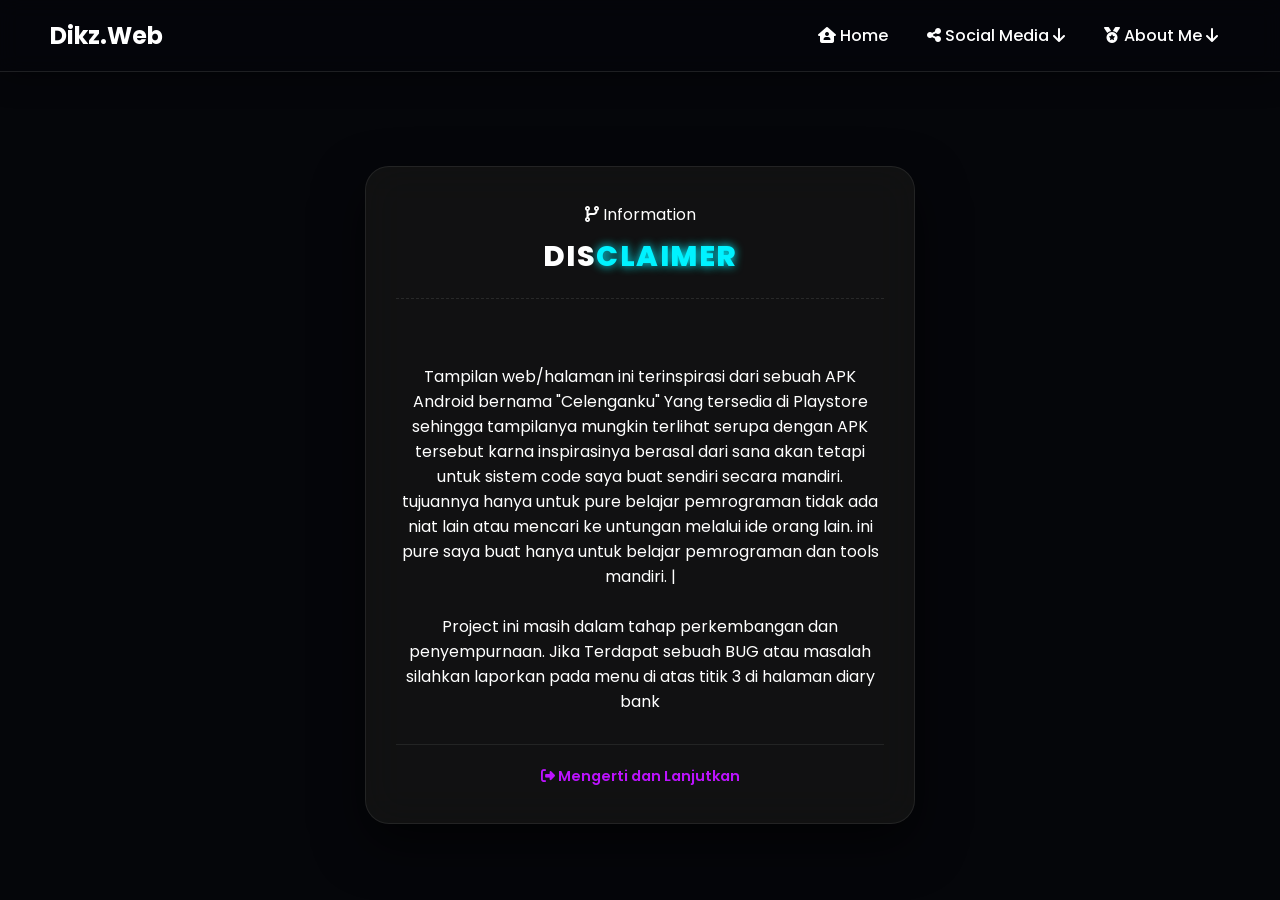
<file: index.html>
<!DOCTYPE html>
<html lang="id">
<head>
    <meta charset="UTF-8">
    <meta name="viewport" content="width=device-width, initial-scale=1.0">
    <title>Coming Soon - Project Under Development</title>
    <!-- Google Fonts Poppins & Font Awesome untuk Icon -->
    <link href="https://fonts.googleapis.com/css2?family=Poppins:wght@400;600;700;800&display=swap" rel="stylesheet">
    <link rel="stylesheet" href="https://cdnjs.cloudflare.com/ajax/libs/font-awesome/6.4.0/css/all.min.css">
    <link rel="stylesheet" href="style.css">
</head>
<body>
    <nav class="navbar">
        <a href="https://dikiwebaja.github.io/Tools-All-In-One/" class="logo">Dikz.Web</a>
        <ul class="nav-links">
            <li><a href="https://dikiwebaja.github.io/Tools-All-In-One/"><i class="fa-solid fa-house-user"></i> Home</a></li>
            <li class="dropdown">
                <a href="#" class="dropbtn"><i class="fa-solid fa-share-nodes"></i> Social Media <i class="fa-solid fa-arrow-down"></i></a>
                <div class="dropdown-content">
                    <a href="https://www.instagram.com/dik.whydn?igsh=MTRkbHQxcnlxb20zOQ==" target="_blank"><i class="fa-brands fa-instagram"></i> Instagram ⤶</a>
                    <a href="https://www.tiktok.com/@fdikiwahyudin?_t=ZS-90j4WsXjA87&_r=1" target="_blank"><i class="fa-brands fa-tiktok"></i> Tiktok ⤶</a>
                    <a href="https://www.facebook.com/share/1D2dwnJ7a6/" target="_blank"><i class="fa-brands fa-facebook"></i> Facebook ⤶</a>
                    <a href="https://t.me/ZeltaSparkle" target="_blank"><i class="fa-brands fa-telegram"></i> Telegram ⤶</a>
                </div>
            </li>
            <li class="dropdown">
                <a href="#" class="dropbtn"><i class="fa-solid fa-medal"></i> About Me <i class="fa-solid fa-arrow-down"></i></a>
                <div class="dropdown-content">
                    <a href="CONTACT.html"><i class="fa-solid fa-envelope"></i> Contact Me!</a>
                    <a href="https://dikiwebaja.github.io/Portofolio/"><i class="fa-solid fa-user"></i> Portofolio</a>
                    <a href="RATING.html"><i class="fa-solid fa-star-half-stroke"></i> Rating</a>
                    <a href="DONATE.html"><i class="fa-solid fa-hand-holding-medical"></i> Support Me </a>
                </div>
            </li>
        </ul>
    </nav>
    <main class="section-container">
        <div class="card coming-soon-card">
            
            <div class="header-wrapper">
                <span class="tag"><i class="fa-solid fa-code-branch"></i> Information</span>
                <h1 class="coming-soon-title">DIS<span class="accent-neon">CLAIMER</span></h1>
            </div>

            <div class="icon-glow">
                <i class="fa-solid fa-screwdrivers-hop-gears"></i>
            </div>

            <p class="support-desc">
                Tampilan web/halaman ini terinspirasi dari sebuah APK Android bernama "Celenganku" Yang tersedia di Playstore sehingga tampilanya mungkin terlihat serupa dengan APK tersebut karna inspirasinya berasal dari sana akan tetapi untuk sistem code saya buat sendiri secara mandiri. <br >tujuannya hanya untuk pure belajar pemrograman tidak ada niat lain atau mencari ke untungan melalui ide orang lain. ini pure saya buat hanya untuk belajar pemrograman dan tools mandiri. | <br> <br >Project ini masih dalam tahap perkembangan dan penyempurnaan. Jika Terdapat sebuah BUG atau masalah silahkan laporkan pada menu di atas titik 3 di halaman diary bank
            </p>

            <div class="back-link">
                <a href="tabungan.html"><i class="fa-solid fa-right-from-bracket"></i> Mengerti dan Lanjutkan </a>
            </div>

        </div>
    </main>

</body>
</html>
</file>
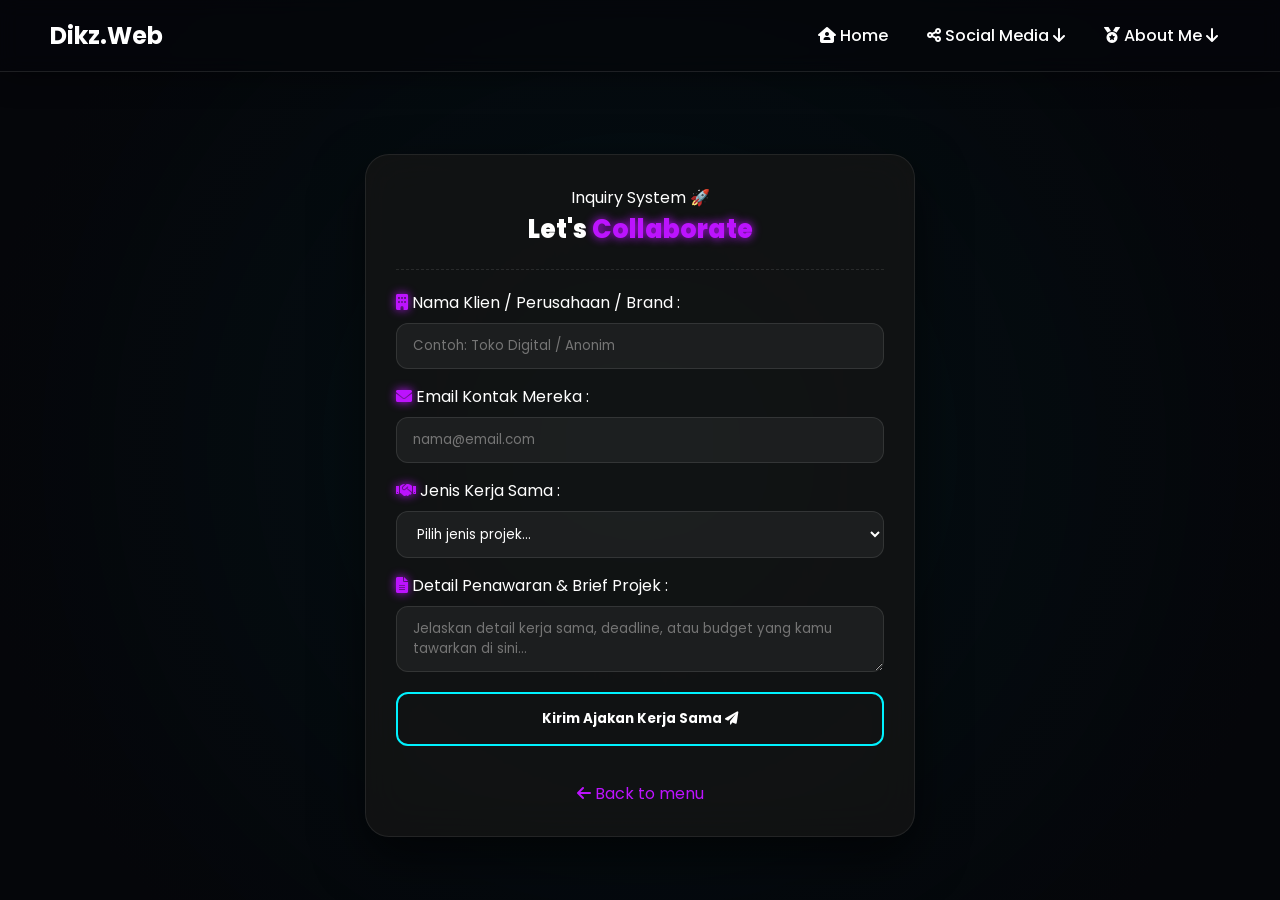
<file: CONTACT.html>
<!DOCTYPE html>
<html lang="id">
<head>
    <meta charset="UTF-8">
    <meta name="viewport" content="width=device-width, initial-scale=1.0">
    <title>Contact & Business - Web Aneh</title>
    <link href="https://fonts.googleapis.com/css2?family=Poppins:wght@400;600;800&display=swap" rel="stylesheet">
    <link rel="stylesheet" href="https://cdnjs.cloudflare.com/ajax/libs/font-awesome/6.0.0/css/all.min.css">
    <link rel="stylesheet" href="CONTACT.css">
</head>
<body>

<div class="video-overlay"></div>
    <nav class="navbar">
        <a href="https://dikiwebaja.github.io/Tools-All-In-One/" class="logo">Dikz.Web</a>
        <ul class="nav-links">
            <li><a href="tabungan.html"><i class="fa-solid fa-house-user"></i> Home</a></li>
            <li class="dropdown">
                <a href="#" class="dropbtn"><i class="fa-solid fa-share-nodes"></i> Social Media <i class="fa-solid fa-arrow-down"></i></a>
                <div class="dropdown-content">
                    <a href="https://www.instagram.com/dik.whydn?igsh=MTRkbHQxcnlxb20zOQ==" target="_blank"><i class="fa-brands fa-instagram"></i> Instagram ⤶</a>
                    <a href="https://www.tiktok.com/@fdikiwahyudin?_t=ZS-90j4WsXjA87&_r=1" target="_blank"><i class="fa-brands fa-tiktok"></i> Tiktok ⤶</a>
                    <a href="https://www.facebook.com/share/1D2dwnJ7a6/" target="_blank"><i class="fa-brands fa-facebook"></i> Facebook ⤶</a>
                    <a href="https://t.me/ZeltaSparkle" target="_blank"><i class="fa-brands fa-telegram"></i> Telegram ⤶</a>
                </div>
            </li>
            <li class="dropdown">
                <a href="#" class="dropbtn"><i class="fa-solid fa-medal"></i> About Me <i class="fa-solid fa-arrow-down"></i></a>
                <div class="dropdown-content">
                    <a href="CONTACT.html"><i class="fa-solid fa-envelope"></i> Contact Me!</a>
                    <a href=" https://dikiwebaja.github.io/Portofolio/"><i class="fa-solid fa-user"></i> Portofolio</a>
                    <a href="RATING.html"><i class="fa-solid fa-star-half-stroke"></i> Rating</a>
                    <a href="DONATE.html"><i class="fa-solid fa-hand-holding-medical"></i> Support Me </a>
                </div>
            </li>
        </ul>
    </nav>
    
    <main class="section-container">
        <div class="card">
            
            <div class="header-wrapper">
                <span class="tag">Inquiry System 🚀</span>
                <h1>Let's <span class="accent-purple">Collaborate</span></h1>
            </div>

            <form action="https://api.web3forms.com/submit" method="POST" id="contactForm">
                
                <input type="hidden" name="access_key" value="3f422e90-6e23-4f5a-843c-b20ae85ed991">
                
                <input type="hidden" name="subject" value="💼 [PROJEK/KERJASAMA] Ada Penawaran Baru di Web Aneh!">
                <input type="hidden" name="from_name" value="Business Router Engine">

                <div class="form-group" style="margin-bottom: 15px;">
                    <label class="form-label"><i class="fas fa-building accent-purple"></i> Nama Klien / Perusahaan / Brand :</label>
                    <input type="text" name="Nama_Klien_atau_Brand" class="custom-input" placeholder="Contoh: Toko Digital / Anonim" required>
                </div>

                <div class="form-group" style="margin-bottom: 15px;">
                    <label class="form-label"><i class="fas fa-envelope accent-purple"></i> Email Kontak Mereka :</label>
                    <input type="email" name="Email_Klien" class="custom-input" placeholder="nama@email.com" required>
                </div>

                <div class="form-group" style="margin-bottom: 15px;">
                    <label class="form-label"><i class="fas fa-handshake accent-purple"></i> Jenis Kerja Sama :</label>
                    <select name="Jenis_Kerjasama" class="custom-input" required>
                        <option value="" disabled selected>Pilih jenis projek...</option>
                        <option value="Jasa Video Editing (CapCut/Premiere)">Jasa Video Editing</option>
                        <option value="Jasa Desain Grafis">Jasa Desain Grafis</option>
                        <option value="Pembuatan Website Projek">Pembuatan Website</option>
                        <option value="Kolaborasi Medsos / Sponsor">Kolaborasi / Sponsor</option>
                        <option value="Lainnya">Urusan Lainnya</option>
                    </select>
                </div>

                <div class="form-group" style="margin-bottom: 20px;">
                    <label class="form-label"><i class="fas fa-file-alt accent-purple"></i> Detail Penawaran & Brief Projek :</label>
                    <textarea name="Brief_Detail_Projek" class="custom-input" placeholder="Jelaskan detail kerja sama, deadline, atau budget yang kamu tawarkan di sini..." required></textarea>
                </div>

                <button type="submit" class="btn-submit-neon">
                    Kirim Ajakan Kerja Sama <i class="fas fa-paper-plane"></i>
                </button>
            </form>

            <div class="back-link" style="text-decoration: none;">
                <a href="tabungan.html"><i class="fas fa-arrow-left"></i> Back to menu</a>
            </div>

        </div>
    </main>

</body>
</html>
</file>
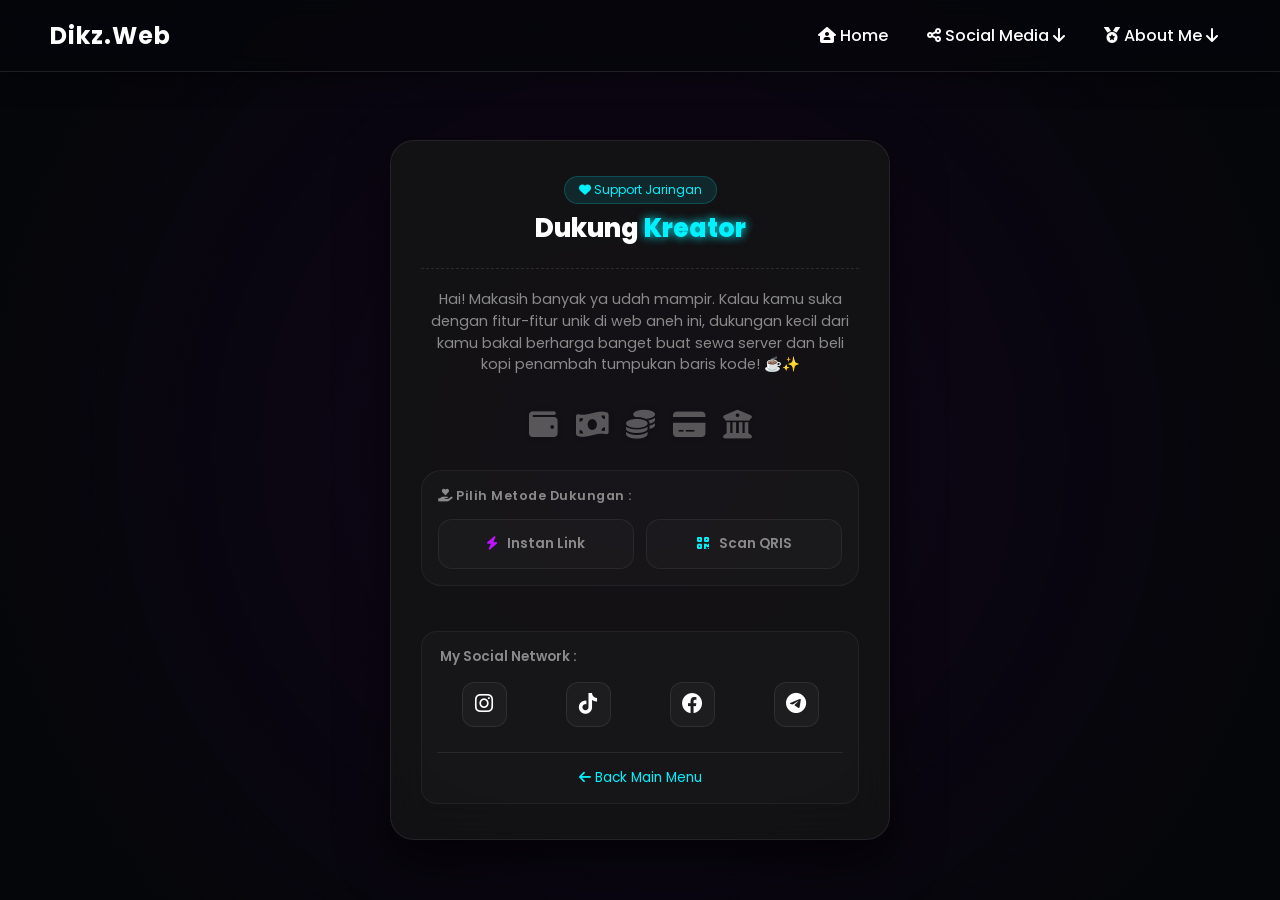
<file: DONATE.html>
<!DOCTYPE html>
<html lang="id">
<head>
    <meta charset="UTF-8">
    <meta name="viewport" content="width=device-width, initial-scale=1.0">
    <title>Dukung Kreator - Web Aneh v2.2</title>
    <link href="https://fonts.googleapis.com/css2?family=Poppins:wght@400;600;800&display=swap" rel="stylesheet">
    <link rel="stylesheet" href="https://cdnjs.cloudflare.com/ajax/libs/font-awesome/6.0.0/css/all.min.css">
    <link rel="stylesheet" href="DONATE.css">
</head>
<body>
    <div class="video-overlay"></div>
    <nav class="navbar">
        <a href="https://dikiwebaja.github.io/Tools-All-In-One/" class="logo">Dikz.Web</a>
        <ul class="nav-links">
            <li><a href="tabungan.html"><i class="fa-solid fa-house-user"></i> Home</a></li>
            <li class="dropdown">
                <a href="#" class="dropbtn"><i class="fa-solid fa-share-nodes"></i> Social Media <i class="fa-solid fa-arrow-down"></i></a>
                <div class="dropdown-content">
                    <a href="https://www.instagram.com/dik.whydn?igsh=MTRkbHQxcnlxb20zOQ==" target="_blank"><i class="fa-brands fa-instagram"></i> Instagram ⤶</a>
                    <a href="https://www.tiktok.com/@fdikiwahyudin?_t=ZS-90j4WsXjA87&_r=1" target="_blank"><i class="fa-brands fa-tiktok"></i> Tiktok ⤶</a>
                    <a href="https://www.facebook.com/share/1D2dwnJ7a6/" target="_blank"><i class="fa-brands fa-facebook"></i> Facebook ⤶</a>
                    <a href="https://t.me/ZeltaSparkle" target="_blank"><i class="fa-brands fa-telegram"></i> Telegram ⤶</a>
                </div>
            </li>
            <li class="dropdown">
                <a href="#" class="dropbtn"><i class="fa-solid fa-medal"></i> About Me <i class="fa-solid fa-arrow-down"></i></a>
                <div class="dropdown-content">
                    <a href="CONTACT.html"><i class="fa-solid fa-envelope"></i> Contact Me!</a>
                    <a href=" https://dikiwebaja.github.io/Portofolio/"><i class="fa-solid fa-user"></i> Portofolio</a>
                    <a href="RATING.html"><i class="fa-solid fa-star-half-stroke"></i> Rating</a>
                    <a href="DONATE.html"><i class="fa-solid fa-hand-holding-medical"></i> Support Me </a>
                </div>
            </li>
        </ul>
    </nav>
    
    
    <main class="section-container">
        <div class="card">
            
            <div class="header-wrapper">
                <span class="tag"><i class="fas fa-heart"></i> Support Jaringan</span>
                <h1>Dukung <span class="accent-neon">Kreator</span></h1>
            </div>
            <p class="support-desc">
                Hai! Makasih banyak ya udah mampir. Kalau kamu suka dengan fitur-fitur unik di web aneh ini, dukungan kecil dari kamu bakal berharga banget buat sewa server dan beli kopi penambah tumpukan baris kode! ☕✨
            </p>
            <div class="ewallet-logo-container">
                <i class="fa-solid fa-wallet ewallet-icon" title="Dana"></i>
                <i class="fa-solid fa-money-bill-wave ewallet-icon" title="OVO"></i>
                <i class="fa-solid fa-coins ewallet-icon" title="Gopay"></i>
                <i class="fa-solid fa-credit-card ewallet-icon" title="ShopeePay"></i>
                <i class="fa-solid fa-building-columns ewallet-icon" title="LinkAja"></i>
            </div>
            <div class="trigger-container">
                <div class="trigger-title"><i class="fa-solid fa-hand-holding-heart"></i> Pilih Metode Dukungan :</div>
                <div class="trigger-grid">
                    <div class="trigger-btn" id="btnSawerTrigger" onclick="triggerSlideMenu('sawer')">
                        <i class="fas fa-bolt" style="color: var(--accent-purple);"></i> Instan Link
                    </div>
                    <div class="trigger-btn" id="btnQrisTrigger" onclick="triggerSlideMenu('qris')">
                        <i class="fas fa-qrcode" style="color: var(--accent-neon);"></i> Scan QRIS
                    </div>
                </div>
            </div>
            <div class="hidden-menu-wrapper" id="hiddenMenu">
                <div class="hidden-menu-inner">
                    
                    <div id="contentSawer" class="slide-content">
                        <p style="font-size: 0.85rem; color: var(--text-dim); margin-bottom: 5px;">Dukung lewat e-wallet instan pilihan kamu via platform Saweria.</p>
                        <a href="https://saweria.co/dikzkulz" target="_blank" class="btn-sawer-link">
                            Klik Untuk Sawer <i class="fas fa-coffee"></i>
                        </a>
                    </div>
                    <div id="contentQris" class="slide-content">
                        <div class="qris-container">
                            <img src="SCAN.jpeg" alt="QRIS Donasi" class="qris-img">
                        </div>
                        <div class="instructions">
                            <p><i class="fas fa-mobile-alt"></i> <span>1. Screenshot atau simpan gambar QRIS di atas.</span></p>
                            <p><i class="fas fa-camera"></i> <span>2. Buka aplikasi e-wallet pilihan kamu.</span></p>
                            <p><i class="fas fa-qrcode"></i> <span>3. Pilih 'Scan' lalu masukkan gambar QRIS dari galeri hp.</span></p>
                        </div>
                    </div>
                </div>
            </div>
            <div class="medsos-container">
                <div class="medsos-title"><i class="fa-solid fa-circle-nodes"></i> My Social Network :</div>
                <div class="medsos-grid">
                    <a href="https://www.instagram.com/dik.whydn?igsh=MTRkbHQxcnlxb20zOQ==" target="_blank" class="medsos-item"><i class="fa-brands fa-instagram"></i></a>
                    <a href="https://www.tiktok.com/@fdikiwahyudin?_t=ZS-90j4WsXjA87&_r=1" target="_blank" class="medsos-item"><i class="fa-brands fa-tiktok"></i></a>
                    <a href="https://www.facebook.com/share/1D2dwnJ7a6/" target="_blank" class="medsos-item"><i class="fa-brands fa-facebook"></i></a>
                    <a href="https://t.me/ZeltaSparkle" target="_blank" class="medsos-item"><i class="fa-brands fa-telegram"></i></a>
                </div>
                <div class="back-link">
                    <a href="tabungan.html"><i class="fas fa-arrow-left"></i> Back Main Menu</a>
                </div>
            </div>

        </div>
    </main>
    <script>
        let currentActiveMenu = null;

        function triggerSlideMenu(type) {
            const menuWrapper = document.getElementById('hiddenMenu');
            const sawerContent = document.getElementById('contentSawer');
            const qrisContent = document.getElementById('contentQris');
            
            const btnSawer = document.getElementById('btnSawerTrigger');
            const btnQris = document.getElementById('btnQrisTrigger');

            // JIKA USER MENGKLIK TOMBOL YANG SAMA (Tutup Menu / Slide Up)
            if (currentActiveMenu === type) {
                menuWrapper.classList.remove('slide-down');
                btnSawer.classList.remove('active-sawer');
                btnQris.classList.remove('active-qris');
                
                // Content baru di-hide setelah animasi slide up selesai biar ga jepret
                setTimeout(() => {
                    sawerContent.classList.remove('active');
                    qrisContent.classList.remove('active');
                }, 500); 
                
                currentActiveMenu = null;
                return;
            }

            if (currentActiveMenu !== null) {
                sawerContent.classList.remove('active');
                qrisContent.classList.remove('active');
                btnSawer.classList.remove('active-sawer');
                btnQris.classList.remove('active-qris');
            }

            if (type === 'sawer') {
                btnSawer.classList.add('active-sawer');
                sawerContent.classList.add('active');
            } else if (type === 'qris') {
                btnQris.classList.add('active-qris');
                qrisContent.classList.add('active');
            }

            menuWrapper.classList.add('slide-down');
            currentActiveMenu = type;
        }
    </script>
</body>
</html>
</file>
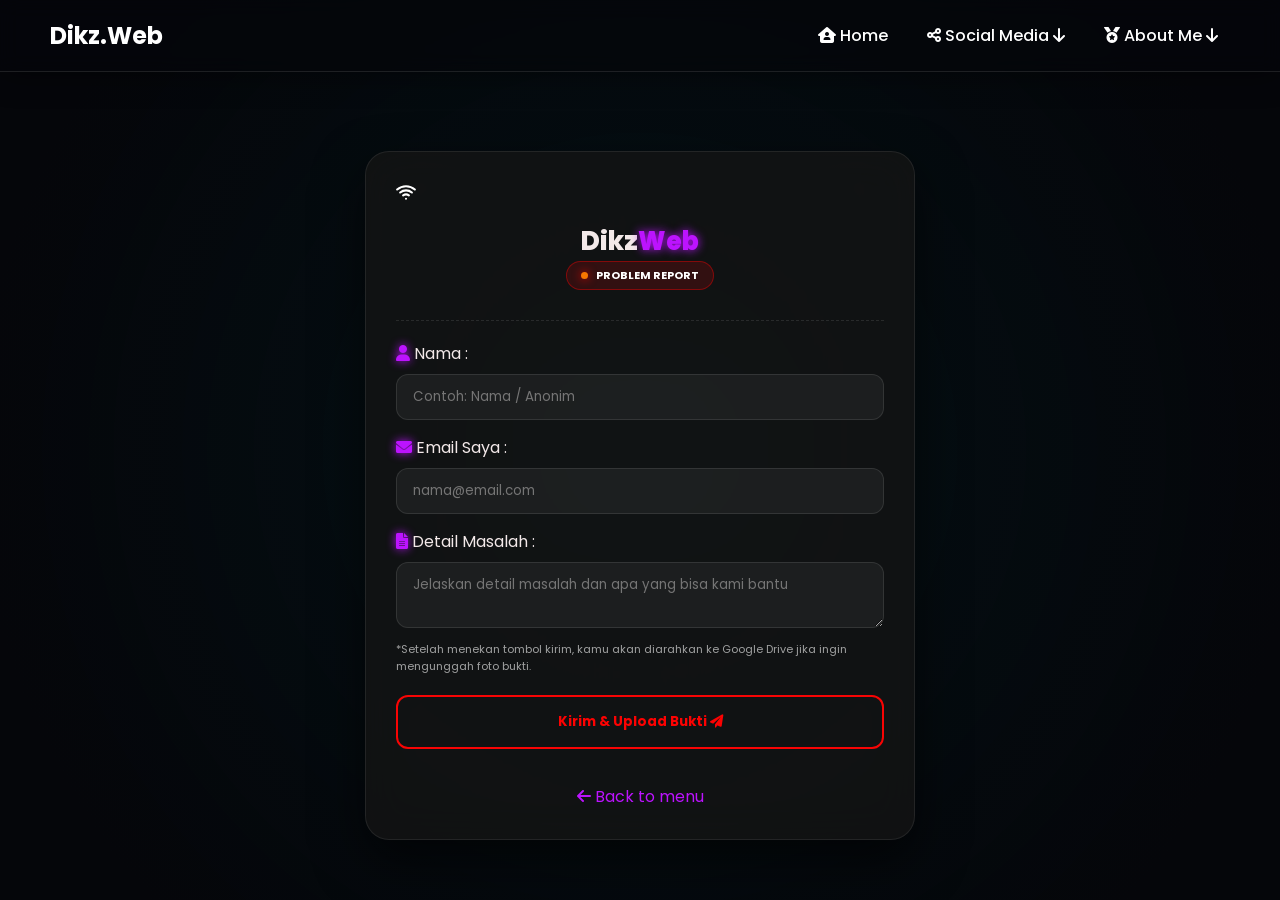
<file: HELP.html>
<!DOCTYPE html>
<html lang="id">
<head>
    <meta charset="UTF-8">
    <meta name="viewport" content="width=device-width, initial-scale=1.0">
    <title>Contact & Business - Web Aneh</title>
    <link rel="stylesheet" href="HELP.css">
    <link href="https://fonts.googleapis.com/css2?family=Poppins:wght@400;600;800&display=swap" rel="stylesheet">
    <link rel="stylesheet" href="https://cdnjs.cloudflare.com/ajax/libs/font-awesome/6.0.0/css/all.min.css">
    <style>
        .file-hint {
            font-size: 11px;
            color: rgba(255, 255, 255, 0.6);
            margin-top: 5px;
            display: block;
        }

        #result-message {
            margin-top: 15px;
            padding: 10px;
            border-radius: 8px;
            font-size: 14px;
            text-align: center;
            display: none;
        }
        .status-success {
            background: rgba(34, 197, 94, 0.2);
            color: #4ade80;
            border: 1px solid #22c55e;
        }
        .status-error {
            background: rgba(239, 68, 68, 0.2);
            color: #f87171;
            border: 1px solid #ef4444;
        }
    </style>
</head>
<body>

    <div class="video-overlay"></div>
    <nav class="navbar">
        <a href="https://dikiwebaja.github.io/Tools-All-In-One/" class="logo">Dikz.Web</a>
        <ul class="nav-links">
            <li><a href="tabungan.html"><i class="fa-solid fa-house-user"></i> Home</a></li>
            <li class="dropdown">
                <a href="#" class="dropbtn"><i class="fa-solid fa-share-nodes"></i> Social Media <i class="fa-solid fa-arrow-down"></i></a>
                <div class="dropdown-content">
                    <a href="https://www.instagram.com/dik.whydn?igsh=MTRkbHQxcnlxb20zOQ==" target="_blank"><i class="fa-brands fa-instagram"></i> Instagram ⤶</a>
                    <a href="https://www.tiktok.com/@fdikiwahyudin?_t=ZS-90j4WsXjA87&_r=1" target="_blank"><i class="fa-brands fa-tiktok"></i> Tiktok ⤶</a>
                    <a href="https://www.facebook.com/share/1D2dwnJ7a6/" target="_blank"><i class="fa-brands fa-facebook"></i> Facebook ⤶</a>
                    <a href="https://t.me/ZeltaSparkle" target="_blank"><i class="fa-brands fa-telegram"></i> Telegram ⤶</a>
                </div>
            </li>
            <li class="dropdown">
                <a href="#" class="dropbtn"><i class="fa-solid fa-medal"></i> About Me <i class="fa-solid fa-arrow-down"></i></a>
                <div class="dropdown-content">
                    <a href="CONTACT.html"><i class="fa-solid fa-envelope"></i> Contact Me!</a>
                    <a href=" https://dikiwebaja.github.io/Portofolio/"><i class="fa-solid fa-user"></i> Portofolio</a>
                    <a href="RATING.html"><i class="fa-solid fa-star-half-stroke"></i> Rating</a>
                    <a href="DONATE.html"><i class="fa-solid fa-hand-holding-medical"></i> Support Me </a>
                </div>
            </li>
        </ul>
    </nav>
    

    <main class="section-container">
        <div class="card">
            <svg width="20" height="20" viewBox="0 0 24 24" fill="none" stroke="#ffffff" stroke-width="2.5" stroke-linecap="round" stroke-linejoin="round">
                <path d="M5 12.55a11 11 0 0 1 14.08 0"></path>
                <path d="M1.42 9a16 16 0 0 1 21.16 0"></path>
                <path d="M8.53 16.11a6 6 0 0 1 6.95 0"></path>
                <line x1="12" y1="20" x2="12.01" y2="20"></line>
            </svg>
            <div class="header-wrapper">
                <h1>Dikz<span class="accent-purple">Web </h1>
                <div class="status-badge">
                    <span class="status-dot"></span> PROBLEM REPORT
                </div>
            </div>

            <form id="contactForm">
                <input type="hidden" name="access_key" value="3f422e90-6e23-4f5a-843c-b20ae85ed991">
                <input type="hidden" name="subject" value="💼 [PROJEK/KERJASAMA] Ada Penawaran Baru di Web Aneh!">
                <input type="hidden" name="from_name" value="Business Router Engine">

                <div class="form-group" style="margin-bottom: 15px;">
                    <label class="form-label"><i class="fas fa-user accent-purple"></i> Nama :</label>
                    <input type="text" name="Nama_Klien_atau_Brand" class="custom-input" placeholder="Contoh: Nama / Anonim" required>
                </div>

                <div class="form-group" style="margin-bottom: 15px;">
                    <label class="form-label"><i class="fas fa-envelope accent-purple"></i> Email Saya :</label>
                    <input type="email" name="Email_Klien" class="custom-input" placeholder="nama@email.com" required>
                </div>

                <div class="form-group" style="margin-bottom: 20px;">
                    <label class="form-label"><i class="fas fa-file-alt accent-purple"></i> Detail Masalah :</label>
                    <textarea name="Brief_Detail_Projek" class="custom-input" placeholder="Jelaskan detail masalah dan apa yang bisa kami bantu" required></textarea>
                    <small class="file-hint">*Setelah menekan tombol kirim, kamu akan diarahkan ke Google Drive jika ingin mengunggah foto bukti.</small>
                </div>

                <button type="submit" id="btnSubmit" class="btn-submit-neon">
                    Kirim & Upload Bukti <i class="fas fa-paper-plane"></i>
                </button>
            </form>

            <div id="result-message"></div>

            <div class="back-link" style="text-decoration: none;">
                <a href="tabungan.html"><i class="fas fa-arrow-left"></i> Back to menu</a>
            </div>

        </div>
    </main>

    <script>
        const form = document.getElementById('contactForm');
        const resultMsg = document.getElementById('result-message');
        const btnSubmit = document.getElementById('btnSubmit');

        // Ganti link di bawah ini dengan link folder Google Drive kamu
        const gdriveFolderUrl = "https://drive.google.com/drive/folders/1eS7GT1Zbf9f402NEmmZhrAYKMDyosTS8";

        form.addEventListener('submit', function(e) {
            e.preventDefault();

            btnSubmit.disabled = true;
            btnSubmit.innerHTML = 'Sending... <i class="fas fa-spinner fa-spin"></i>';
            resultMsg.style.display = 'none';

            const formData = new FormData(form);

            fetch('https://api.web3forms.com/submit', {
                method: 'POST',
                body: formData
            })
            .then(async (response) => {
                let json = await response.json();
                if (response.status == 200) {
                    showStatus('Pesan berhasil terkirim! Membuka Google Drive...', true);
                    form.reset();
                    
                    // Redirect otomatis ke Google Drive di tab baru setelah 1.5 detik
                    setTimeout(() => {
                        window.open(gdriveFolderUrl, '_blank');
                    }, 1500);
                } else {
                    showStatus(json.message || 'Gagal mengirim pesan, coba lagi nanti.', false);
                }
            })
            .catch(error => {
                showStatus('Terjadi kesalahan jaringan atau koneksi.', false);
            })
            .finally(() => {
                btnSubmit.disabled = false;
                btnSubmit.innerHTML = 'Kirim & Upload Bukti <i class="fas fa-paper-plane"></i>';
            });
        });

        function showStatus(text, isSuccess) {
            resultMsg.innerText = text;
            resultMsg.className = isSuccess ? 'status-success' : 'status-error';
            resultMsg.style.display = 'block';
        }
    </script>

</body>
</html>
</file>
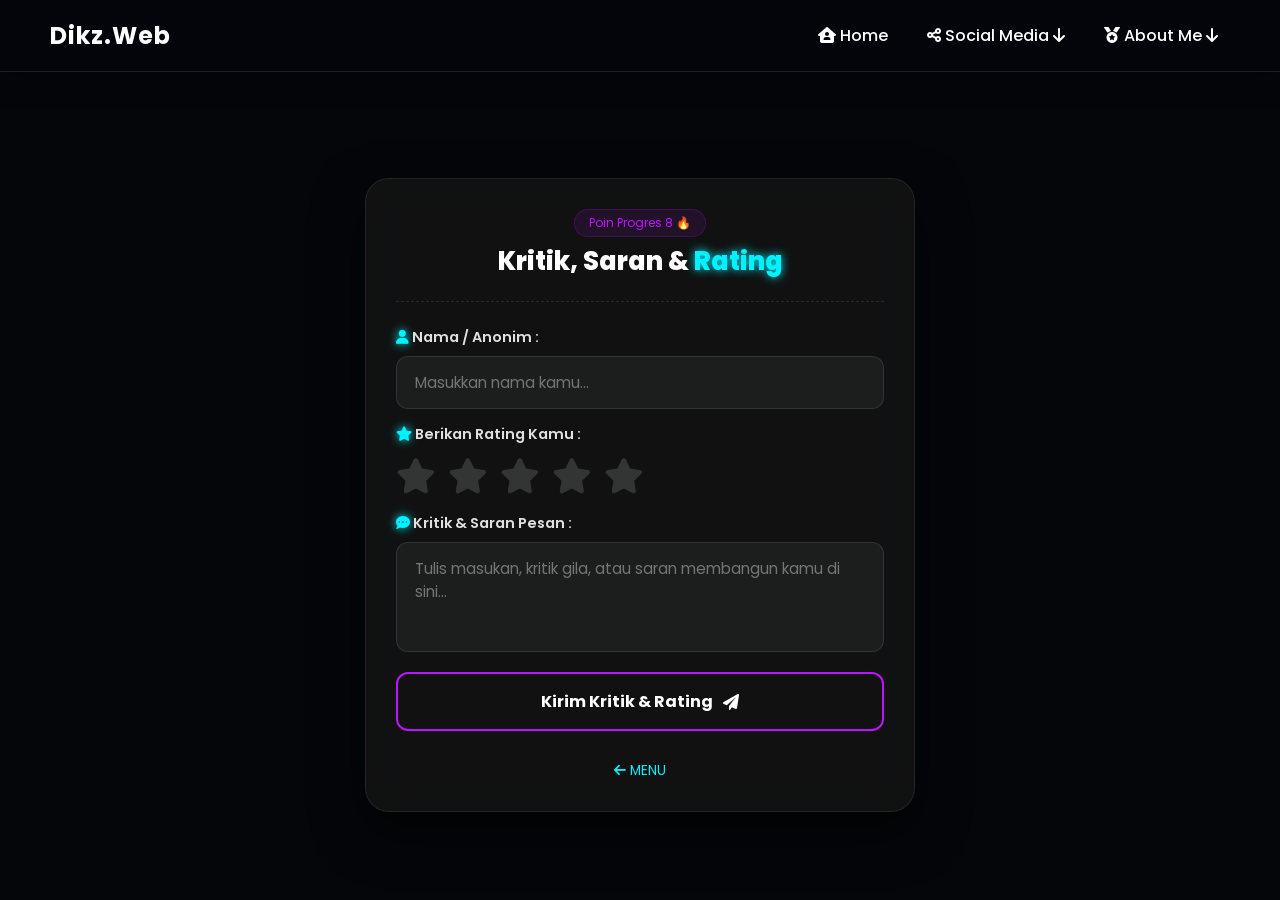
<file: RATING.html>
<!DOCTYPE html>
<html lang="id">
<head>
    <meta charset="UTF-8">
    <meta name="viewport" content="width=device-width, initial-scale=1.0">
    <title>Kritik, Saran & Rating - Web Aneh v2.2</title>
    <link rel="stylesheet" href="RATING.css">
    <link href="https://fonts.googleapis.com/css2?family=Poppins:wght@400;600;800&display=swap" rel="stylesheet">
    <link rel="stylesheet" href="https://cdnjs.cloudflare.com/ajax/libs/font-awesome/6.0.0/css/all.min.css">
    </head>
<body>
    <nav class="navbar">
        <a href="https://dikiwebaja.github.io/Tools-All-In-One/" class="logo">Dikz.Web</a>
        <ul class="nav-links">
            <li><a href="tabungan.html"><i class="fa-solid fa-house-user"></i> Home</a></li>
            <li class="dropdown">
                <a href="#" class="dropbtn"><i class="fa-solid fa-share-nodes"></i> Social Media <i class="fa-solid fa-arrow-down"></i></a>
                <div class="dropdown-content">
                    <a href="https://www.instagram.com/dik.whydn?igsh=MTRkbHQxcnlxb20zOQ==" target="_blank"><i class="fa-brands fa-instagram"></i> Instagram ⤶</a>
                    <a href="https://www.tiktok.com/@fdikiwahyudin?_t=ZS-90j4WsXjA87&_r=1" target="_blank"><i class="fa-brands fa-tiktok"></i> Tiktok ⤶</a>
                    <a href="https://www.facebook.com/share/1D2dwnJ7a6/" target="_blank"><i class="fa-brands fa-facebook"></i> Facebook ⤶</a>
                    <a href="https://t.me/ZeltaSparkle" target="_blank"><i class="fa-brands fa-telegram"></i> Telegram ⤶</a>
                </div>
            </li>
            <li class="dropdown">
                <a href="#" class="dropbtn"><i class="fa-solid fa-medal"></i> About Me <i class="fa-solid fa-arrow-down"></i></a>
                <div class="dropdown-content">
                    <a href="CONTACT.html"><i class="fa-solid fa-envelope"></i> Contact Me!</a>
                    <a href=" https://dikiwebaja.github.io/Portofolio/"><i class="fa-solid fa-user"></i> Portofolio</a>
                    <a href="RATING.html"><i class="fa-solid fa-star-half-stroke"></i> Rating</a>
                    <a href="DONATE.html"><i class="fa-solid fa-hand-holding-medical"></i> Support Me </a>
                </div>
            </li>
        </ul>
    </nav>
    
    <main class="section-container">
        <div class="card">
            
            <div class="header-wrapper">
                <span class="tag">Poin Progres 8 🔥</span>
                <h1>Kritik, Saran & <span class="accent-neon">Rating</span></h1>
            </div>
            <form action="https://api.web3forms.com/submit" method="POST" id="feedbackForm">
                <input type="hidden" name="access_key" value="3f422e90-6e23-4f5a-843c-b20ae85ed991">
                <input type="hidden" name="subject" value="🔥 Notifikasi Kritik & Rating Baru Web Aneh!">
                <input type="hidden" name="from_name" value="Web Aneh Engine">
                <div class="form-group" style="margin-bottom: 15px;">
                    <label class="form-label"><i class="fas fa-user accent-neon"></i> Nama / Anonim :</label>
                    <input type="text" name="Nama_Pengunjung" class="custom-input" placeholder="Masukkan nama kamu..." required>
                </div>
                <div class="form-group" style="margin-bottom: 15px;">
                    <label class="form-label"><i class="fas fa-star accent-neon"></i> Berikan Rating Kamu :</label>
                    <div class="stars-container" id="starsContainer">
                        <i class="fas fa-star" data-value="1" onclick="selectStar(1)"></i>
                        <i class="fas fa-star" data-value="2" onclick="selectStar(2)"></i>
                        <i class="fas fa-star" data-value="3" onclick="selectStar(3)"></i>
                        <i class="fas fa-star" data-value="4" onclick="selectStar(4)"></i>
                        <i class="fas fa-star" data-value="5" onclick="selectStar(5)"></i>
                    </div>
                    <input type="hidden" name="Rating_Bintang" id="ratingValue" value="0">
                </div>
                <div class="form-group" style="margin-bottom: 20px;">
                    <label class="form-label"><i class="fas fa-comment-dots accent-neon"></i> Kritik & Saran Pesan :</label>
                    <textarea name="Kritik_dan_Saran" class="custom-input" placeholder="Tulis masukan, kritik gila, atau saran membangun kamu di sini..." required></textarea>
                </div>
                <button type="submit" class="btn-submit-neon">
                    Kirim Kritik & Rating <i class="fas fa-paper-plane"></i>
                </button>
            </form>
            <div class="back-link">
                <a href="tabungan.html"><i class="fas fa-arrow-left"></i> MENU</a>
            </div>

        </div>
    </main>

    <script>
        let currentSelectedRating = 0;
        const ratingValueInput = document.getElementById('ratingValue');

        function selectStar(value) {
            currentSelectedRating = value;
            ratingValueInput.value = value + " Bintang"; 
            
            const stars = document.querySelectorAll('#starsContainer i');
            stars.forEach(star => {
                const starValue = parseInt(star.getAttribute('data-value'));
                if (starValue <= value) {
                    star.classList.add('active');
                } else {
                    star.classList.remove('active');
                }
            });
        }

        document.getElementById('feedbackForm').onsubmit = function(e) {
            if (currentSelectedRating === 0) {
                alert("Flutter, pilih bintang ratingnya dulu dong sebelum di-kirim! 😉⭐");
                return false;
            }
        };
    </script>
</body>
</html>
</file>
<file: style.css>
:root {
    --bg-color: #05060a;       
    --accent-neon: #00f2ff;    
    --accent-purple: #bc13fe;  
    --card-bg: rgba(20, 20, 20, 0.8); 
    --text-main: #ffffff;      
    --text-dim: #8a8a8a;
    --primary-color: var(--accent-purple);
}

* { margin: 0; padding: 0; box-sizing: border-box; font-family: 'Poppins', sans-serif; }

body {
    background-color: var(--bg-color); color: var(--text-main);
    min-height: 100vh; width: 100%; display: flex; justify-content: center; align-items: center; padding: 20px;
    padding-top: 90px;
    overflow-x: hidden;
}

.video-overlay {
    position: fixed; top: 0; left: 0; width: 100%; height: 100%;
    background: radial-gradient(circle at center, rgba(188, 19, 254, 0.08) 0%, var(--bg-color) 85%); z-index: -1;
}

/* NAVBAR */
.navbar {
    position: fixed; top: 0; left: 0; width: 100%;
    display: flex; justify-content: space-between; align-items: center;
    padding: 15px 40px; z-index: 1000;
    background: rgba(5, 6, 10, 0.7); backdrop-filter: blur(10px);
    border-bottom: 1px solid rgba(255, 255, 255, 0.1); 
    box-shadow: 0 4px 30px rgba(0, 0, 0, 0.4);
}
.logo { color: white; font-size: 24px; font-weight: 700; text-decoration: none; margin-left: 10px; transition: 0.3s; }
.logo:hover { color: var(--accent-neon); text-shadow: 0 0 10px var(--accent-neon); }
.nav-links { list-style: none; display: flex; margin-right: 10px; }
.nav-links li { position: relative; margin-left: 15px; }
.nav-links li a { color: white; text-decoration: none; font-weight: 500; padding: 8px 12px; display: block; border-radius: 5px; transition: 0.3s; }
.nav-links li a:hover { background-color: rgba(255, 255, 255, 0.15); transform: scale(1.03); box-shadow: 0 0 10px rgba(0, 242, 255, 0.2); }

.dropdown-content {
    max-height: 0; opacity: 0; visibility: hidden; transition: 0.4s;
    position: absolute; min-width: 180px; top: 100%; right: 0; margin-top: 5px;
    background: rgba(20, 20, 20, 0.9); backdrop-filter: blur(15px);
    border: 1px solid rgba(255, 255, 255, 0.1); border-radius: 8px; overflow: hidden;
}
.dropdown:hover .dropdown-content { max-height: 500px; opacity: 1; visibility: visible; }
.dropdown-content a { color: white; padding: 12px 16px; text-decoration: none; display: block; }
.dropdown-content a:hover { background-color: var(--primary-color); }

/* MAIN CARD CONTAINER */
.section-container { width: 100%; max-width: 550px; margin: auto; }

.card {
    background: var(--card-bg); border: 1px solid rgba(255, 255, 255, 0.08);
    backdrop-filter: blur(20px); border-radius: 24px; padding: 35px 30px; box-shadow: 0 20px 50px rgba(0,0,0,0.6);
    display: flex; flex-direction: column; gap: 20px; margin-top: 20px; text-align: center;
    animation: fadeInUp 0.8s cubic-bezier(0.25, 1, 0.5, 1) forwards, pulseGlow 4s ease-in-out infinite alternate;
}

@keyframes fadeInUp {
    from { opacity: 0; transform: translateY(40px) scale(0.98); }
    to { opacity: 1; transform: translateY(0) scale(1); }
}

@keyframes pulseGlow {
    0% { border-color: rgba(255, 255, 255, 0.08); box-shadow: 0 20px 50px rgba(0,0,0,0.6), 0 0 15px rgba(188, 19, 254, 0.05); }
    100% { border-color: rgba(0, 242, 255, 0.2); box-shadow: 0 20px 50px rgba(0,0,0,0.7), 0 0 25px rgba(0, 242, 255, 0.15); }
}

/* HEADER & BADGE */
.header-wrapper { border-bottom: 1px dashed rgba(255, 255, 255, 0.1); padding-bottom: 20px; }
.header-wrapper h1 { font-size: 1.8rem; font-weight: 800; letter-spacing: 1.5px; margin-top: 8px; }
.accent-purple { color: var(--accent-purple); text-shadow: 0 0 10px var(--accent-purple); }
.accent-neon { color: var(--accent-neon); text-shadow: 0 0 10px var(--accent-neon); }

.tag-badge {
    display: inline-flex; align-items: center; gap: 8px;
    background: rgba(188, 19, 254, 0.12); color: var(--accent-purple);
    padding: 6px 16px; border-radius: 20px; font-size: 0.75rem; font-weight: 600;
    border: 1px solid rgba(188, 19, 254, 0.3); box-shadow: 0 0 10px rgba(188, 19, 254, 0.2);
}

/* FLOATING ICON ANIMATION */
.status-icon-wrapper {
    display: flex; justify-content: center; align-items: center;
    margin: 10px 0;
}
.status-icon {
    font-size: 3.5rem; color: var(--accent-neon);
    filter: drop-shadow(0 0 15px var(--accent-neon));
    animation: floatIcon 3.5s ease-in-out infinite alternate;
}

@keyframes floatIcon {
    0% { transform: translateY(0) rotate(0deg); filter: drop-shadow(0 0 10px var(--accent-neon)); }
    50% { color: var(--accent-purple); filter: drop-shadow(0 0 20px var(--accent-purple)); }
    100% { transform: translateY(-12px) rotate(6deg); filter: drop-shadow(0 0 25px var(--accent-neon)); }
}

/* DESCRIPTION TEXT */
.project-desc {
    font-size: 0.95rem; color: #d0d0d0; line-height: 1.6; padding: 0 10px;
}
.project-desc span { color: var(--accent-neon); font-weight: 600; }

/* PROGRESS BAR STYLING */
.progress-box {
    background: rgba(255, 255, 255, 0.03); border: 1px solid rgba(255, 255, 255, 0.06);
    border-radius: 16px; padding: 16px; text-align: left; margin-top: 5px;
}
.progress-info {
    display: flex; justify-content: space-between; font-size: 0.8rem;
    color: var(--text-dim); font-weight: 600; margin-bottom: 8px;
}
.progress-bar-bg {
    width: 100%; height: 8px; background: rgba(255, 255, 255, 0.08);
    border-radius: 10px; overflow: hidden; position: relative;
}
.progress-bar-fill {
    width: 65%; height: 100%;
    background: linear-gradient(90deg, var(--accent-purple), var(--accent-neon));
    border-radius: 10px; box-shadow: 0 0 12px var(--accent-neon);
    animation: shimmer 2s infinite linear;
}

/* BACK LINK */
.back-link { text-align: center; width: 100%; margin-top: 10px; border-top: 1px solid rgba(255, 255, 255, 0.08); padding-top: 18px; }
.back-link a { color: var(--accent-purple); text-decoration: none; font-weight: 600; font-size: 0.9rem; transition: 0.3s; }
.back-link a:hover { color: var(--accent-neon); text-shadow: 0 0 10px var(--accent-neon); text-decoration: underline; }

/* RESPONSIVE UNTUK HP */
@media (max-width: 480px) {
    body { padding-top: 60px !important; }
    .navbar { padding: 5px 15px !important; }
    .logo { font-size: 16px !important; }
    .nav-links li a { font-size: 11px !important; padding: 4px 6px !important; }
    .card { padding: 25px 20px !important; }
    .header-wrapper h1 { font-size: 1.4rem; }
    .status-icon { font-size: 2.8rem; }
}
</file>
<file: CONTACT.css>
:root {
    --bg-color: #05060a;       
    --accent-neon: #00f2ff;    
    --accent-purple: #bc13fe;  
    --card-bg: rgba(20, 20, 20, 0.8); 
    --text-main: #ffffff;      
    --text-dim: #8a8a8a;
    --primary-color: var(--accent-purple);
}

* { margin: 0; padding: 0; box-sizing: border-box; font-family: 'Poppins', sans-serif; }

body {
    background-color: var(--bg-color); color: var(--text-main);
    min-height: 100vh; width: 100%; display: flex; justify-content: center; align-items: center; padding: 20px;
    padding-top: 90px;
}

.video-overlay {
    position: fixed; top: 0; left: 0; width: 100%; height: 100%;
    background: radial-gradient(circle at center, rgba(0, 242, 255, 0.05) 0%, var(--bg-color) 85%); z-index: -1;
}

/* NAVBAR */
.navbar {
    position: fixed; top: 0; left: 0; width: 100%;
    display: flex; justify-content: space-between; align-items: center;
    padding: 15px 40px; z-index: 1000;
    background: rgba(5, 6, 10, 0.7); backdrop-filter: blur(10px);
    border-bottom: 1px solid rgba(255, 255, 255, 0.1); 
    box-shadow: 0 4px 30px rgba(0, 0, 0, 0.4);
}
.logo { color: white; font-size: 24px; font-weight: 700; text-decoration: none; margin-left: 10px; transition: 0.3s; }
.logo:hover { color: var(--accent-neon); text-shadow: 0 0 10px var(--accent-neon); }
.nav-links { list-style: none; display: flex; margin-right: 10px; }
.nav-links li { position: relative; margin-left: 15px; }
.nav-links li a { color: white; text-decoration: none; font-weight: 500; padding: 8px 12px; display: block; border-radius: 5px; transition: 0.3s; }
.nav-links li a:hover { background-color: rgba(255, 255, 255, 0.15); transform: scale(1.03); box-shadow: 0 0 10px rgba(0, 242, 255, 0.2); }

.dropdown-content {
    max-height: 0; opacity: 0; visibility: hidden; transition: 0.4s;
    position: absolute; min-width: 180px; top: 100%; right: 0; margin-top: 5px;
    background: rgba(20, 20, 20, 0.9); backdrop-filter: blur(15px);
    border: 1px solid rgba(255, 255, 255, 0.1); border-radius: 8px; overflow: hidden;
}
.dropdown:hover .dropdown-content { max-height: 500px; opacity: 1; visibility: visible; }
.dropdown-content a { color: white; padding: 12px 16px; text-decoration: none; display: block; }
.dropdown-content a:hover { background-color: var(--primary-color); }

/* FORM CARD */
.section-container { width: 100%; max-width: 550px; margin: auto; }
.card {
    background: var(--card-bg); border: 1px solid rgba(255, 255, 255, 0.08);
    backdrop-filter: blur(20px); border-radius: 24px; padding: 30px; box-shadow: 0 20px 50px rgba(0,0,0,0.6);
    display: flex; flex-direction: column; gap: 20px; margin-top: 20px;
}
.header-wrapper { text-align: center; border-bottom: 1px dashed rgba(255, 255, 255, 0.1); padding-bottom: 20px; }
.header-wrapper h1 { font-size: 1.6rem; font-weight: 800; }
.accent-purple { color: var(--accent-purple); text-shadow: 0 0 10px var(--accent-purple); }

.form-group { display: flex; flex-direction: column; gap: 8px; }
.custom-input { width: 100%; background: rgba(255, 255, 255, 0.05); border: 1px solid rgba(255, 255, 255, 0.1); padding: 12px 16px; border-radius: 12px; color: white; }
.btn-submit-neon { width: 100%; padding: 15px; background: transparent; border: 2px solid var(--accent-neon); color: white; border-radius: 12px; font-weight: 700; cursor: pointer; transition: 0.4s; }
.btn-submit-neon:hover { background: var(--accent-neon); color: #000; box-shadow: 0 0 25px var(--accent-neon); }

/* KEMBALI KE TENGAH */
.back-link { text-align: center; width: 100%; margin-top: 15px; display: block; }
.back-link a { color: var(--accent-purple); text-decoration: none; }
.back-link a:hover { text-shadow: 0 0 8px var(--accent-purple); text-decoration: underline; }

/* RESPONSIVE UNTUK HP */
@media (max-width: 480px) {
    body { padding-top: 60px !important; }
    .navbar { padding: 5px 15px !important; }
    .logo { font-size: 16px !important; }
    .nav-links li a { font-size: 11px !important; padding: 4px 6px !important; }
    .card { padding: 20px !important; }
}
</file>
<file: DONATE.css>
:root {
            --bg-color: #05060a;       
            --accent-neon: #00f2ff;    
            --accent-purple: #bc13fe;  
            --card-bg: rgba(20, 20, 20, 0.8); 
            --text-main: #ffffff;      
            --text-dim: #8a8a8a;
            --primary-color: var(--accent-purple);
        }

        * { margin: 0; padding: 0; box-sizing: border-box; font-family: 'Poppins', sans-serif; }
        
        body {
            background-color: var(--bg-color); color: var(--text-main);
            min-height: 100vh; width: 100%; display: flex; justify-content: center; align-items: center; padding: 20px;
            padding-top: 100px; 
            overflow-x: hidden;
        }

        .video-overlay {
            position: fixed; top: 0; left: 0; width: 100%; height: 100%;
            background: radial-gradient(circle at center, rgba(188, 19, 254, 0.08) 0%, var(--bg-color) 85%); z-index: -1;
        }

        .navbar {
            position: fixed; 
            top: 0; left: 0; width: 100%; 
            display: flex; justify-content: space-between; align-items: center;
            padding: 15px 40px; z-index: 1000;  
            background: rgba(5, 6, 10, 0.7); 
            backdrop-filter: blur(10px); -webkit-backdrop-filter: blur(10px);
            border-bottom: 1px solid rgba(255, 255, 255, 0.1); 
            box-shadow: 0 4px 30px rgba(0, 0, 0, 0.4);
        }

        .logo {
            color: white; font-size: 24px; font-weight: 700; text-decoration: none; letter-spacing: 1px; margin-left: 10px; transition: 0.3s;
        }
        .logo:hover { color: var(--accent-neon); text-shadow: 0 0 10px var(--accent-neon); }

        .nav-links { list-style: none; display: flex; margin: 0; padding: 0; margin-right: 10px; }
        .nav-links li { position: relative; margin-left: 15px; }
        .nav-links li a {
            color: white; text-decoration: none; font-weight: 500; padding: 8px 12px; display: block; border-radius: 5px; transition: 0.3s;
        }
        .nav-links li a:hover {
            background-color: rgba(255, 255, 255, 0.15); transform: scale(1.03); box-shadow: 0 0 10px rgba(0, 242, 255, 0.2);
        }

        .dropdown { position: relative; }
        .dropdown-content {
            max-height: 0; opacity: 0; visibility: hidden; 
            transition: max-height 0.4s ease-in-out, opacity 0.3s ease-in-out, visibility 0.4s;
            position: absolute; min-width: 180px; top: 100%; right: 0; margin-top: 5px;
            background: rgba(20, 20, 20, 0.9); backdrop-filter: blur(15px); -webkit-backdrop-filter: blur(15px);
            border: 1px solid rgba(255, 255, 255, 0.1); box-shadow: 0 8px 16px rgba(0,0,0,0.5); z-index: 100; border-radius: 8px; overflow: hidden; 
        }
        .dropdown:hover .dropdown-content { max-height: 500px; opacity: 1; visibility: visible; }
        .dropdown-content a { color: white; padding: 12px 16px; text-decoration: none; display: block; text-align: left; transition: 0.2s; }
        .dropdown-content a:hover { background-color: var(--primary-color); color: white; text-shadow: 0 0 5px #fff; }

        .section-container { width: 100%; max-width: 500px; margin: auto; }
        
        .card {
            background: var(--card-bg); border: 1px solid rgba(255, 255, 255, 0.08);
            backdrop-filter: blur(20px); border-radius: 24px; padding: 35px 30px; box-shadow: 0 20px 50px rgba(0,0,0,0.6);
            display: flex; flex-direction: column; gap: 20px; text-align: center;
            animation: fadeInUp 0.8s cubic-bezier(0.25, 1, 0.5, 1) forwards, pulseGlow 4s ease-in-out infinite alternate;
            opacity: 0;
        }

        @keyframes fadeInUp {
            from { opacity: 0; transform: translateY(40px) scale(0.98); }
            to { opacity: 1; transform: translateY(0) scale(1); }
        }

        @keyframes pulseGlow {
            0% { border-color: rgba(255, 255, 255, 0.08); box-shadow: 0 20px 50px rgba(0,0,0,0.6), 0 0 15px rgba(188, 19, 254, 0.05); }
            100% { border-color: rgba(0, 242, 255, 0.2); box-shadow: 0 20px 50px rgba(0,0,0,0.7), 0 0 25px rgba(0, 242, 255, 0.15); }
        }

        .header-wrapper { border-bottom: 1px dashed rgba(255, 255, 255, 0.1); padding-bottom: 20px; }
        .header-wrapper h1 { font-size: 1.6rem; font-weight: 800; margin-top: 5px; }
        .accent-neon { color: var(--accent-neon); text-shadow: 0 0 10px var(--accent-neon); }
        .tag {
            display: inline-block; background: rgba(0, 242, 255, 0.1); color: var(--accent-neon);
            padding: 4px 14px; border-radius: 20px; font-size: 0.75rem; border: 1px solid rgba(0, 242, 255, 0.2);
        }

        .support-desc { font-size: 0.9rem; color: var(--text-dim); line-height: 1.5; padding: 0 10px; }

        /* GRUP LOGO E-WALLET */
        .ewallet-logo-container {
            display: flex; justify-content: center; align-items: center; gap: 18px; margin: 10px 0 5px 0; padding: 5px;
        }
        .ewallet-icon {
            font-size: 1.8rem; color: rgba(255, 255, 255, 0.3); transition: 0.4s; filter: drop-shadow(0 0 2px rgba(0,0,0,0.5));
        }
        .ewallet-icon:hover {
            color: var(--accent-neon); filter: drop-shadow(0 0 8px var(--accent-neon)); transform: scale(1.15);
        }

        .trigger-container {
            display: flex; flex-direction: column; gap: 12px;
            background: rgba(255, 255, 255, 0.02); border: 1px solid rgba(255, 255, 255, 0.05);
            padding: 16px; border-radius: 20px;
        }
        .trigger-title { font-size: 0.8rem; color: var(--text-dim); margin-bottom: 2px; text-align: left; font-weight: 600; letter-spacing: 0.5px; }
        .trigger-grid { display: flex; justify-content: space-around; gap: 12px; }
        
        .trigger-btn {
            color: var(--text-dim); text-decoration: none; padding: 14px 20px;
            display: flex; justify-content: center; align-items: center; gap: 10px; background: rgba(255,255,255,0.02); 
            border: 1px solid rgba(255,255,255,0.06); border-radius: 14px; transition: all 0.4s cubic-bezier(0.4, 0, 0.2, 1); cursor: pointer; flex: 1;
            font-weight: 600; font-size: 0.85rem; position: relative; overflow: hidden;
        }
        .trigger-btn i { transition: transform 0.3s ease; }
        .trigger-btn:hover i { transform: scale(1.2); }
        
        .trigger-btn.active-sawer {
            color: white; background: rgba(188, 19, 254, 0.12); border-color: var(--accent-purple);
            box-shadow: 0 0 20px rgba(188, 19, 254, 0.3), inset 0 0 8px rgba(188, 19, 254, 0.2);
            text-shadow: 0 0 5px rgba(255,255,255,0.5);
        }
        .trigger-btn.active-qris {
            color: white; background: rgba(0, 242, 255, 0.1); border-color: var(--accent-neon);
            box-shadow: 0 0 20px rgba(0, 242, 255, 0.25), inset 0 0 8px rgba(0, 242, 255, 0.15);
            text-shadow: 0 0 5px rgba(255,255,255,0.5);
        }
        .trigger-btn:hover:not(.active-sawer):not(.active-qris) { 
            transform: translateY(-2px); background: rgba(255,255,255,0.06); border-color: rgba(255,255,255,0.15); color: white;
        }

        .hidden-menu-wrapper {
            display: grid;
            grid-template-rows: 0fr;
            transition: grid-template-rows 0.5s cubic-bezier(0.4, 0, 0.2, 1);
            width: 100%;
        }
        
        .hidden-menu-inner {
            overflow: hidden;
            width: 100%;
            display: flex;
            flex-direction: column;
            align-items: center;
            opacity: 0;
            transition: opacity 0.3s ease, padding 0.5s cubic-bezier(0.4, 0, 0.2, 1);
            padding: 0;
        }

        .hidden-menu-wrapper.slide-down {
            grid-template-rows: 1fr;
        }

        .hidden-menu-wrapper.slide-down .hidden-menu-inner {
            opacity: 1;
            padding: 20px 0 10px 0;
            border-top: 1px dashed rgba(255, 255, 255, 0.1);
        }

        .slide-content { display: none; width: 100%; }
        .slide-content.active { display: block; animation: fadeInContent 0.4s ease-out forwards; }
        @keyframes fadeInContent { from { opacity: 0; transform: translateY(5px); } to { opacity: 1; transform: translateY(0); } }

        .btn-sawer-link {
            display: flex; justify-content: center; align-items: center; gap: 10px;
            width: 100%; padding: 16px; background: transparent; border: 2px solid var(--accent-purple);
            color: white; border-radius: 14px; font-weight: 700; font-size: 1rem; text-decoration: none; transition: 0.4s;
            margin-top: 12px;
        }
        .btn-sawer-link:hover {
            background: var(--accent-purple); box-shadow: 0 0 25px var(--accent-purple); transform: translateY(-2px);
        }

        .qris-container {
            background: #ffffff; padding: 15px; border-radius: 16px; display: inline-block;
            margin: 5px auto 15px auto; border: 3px solid var(--accent-purple);
            animation: purpleNeonBlink 1.5s ease-in-out infinite alternate;
        }
        
        @keyframes purpleNeonBlink {
            0% { border-color: rgba(188, 19, 254, 0.3); box-shadow: 0 5px 15px rgba(0,0,0,0.4), 0 0 5px rgba(188, 19, 254, 0.2); }
            50% { border-color: rgba(188, 19, 254, 1); box-shadow: 0 5px 25px rgba(0,0,0,0.6), 0 0 25px rgba(188, 19, 254, 0.9); }
            100% { border-color: rgba(188, 19, 254, 0.5); box-shadow: 0 5px 15px rgba(0,0,0,0.4), 0 0 10px rgba(188, 19, 254, 0.4); }
        }
        
        .qris-img { width: 190px; height: 190px; object-fit: contain; display: block; }
        
        .instructions {
            text-align: left; background: rgba(255, 255, 255, 0.03); border-radius: 12px; padding: 15px; border: 1px solid rgba(255, 255, 255, 0.05);
        }
        .instructions p { font-size: 0.8rem; color: #d0d0d0; margin-bottom: 6px; display: flex; gap: 8px; }
        .instructions p i { color: var(--accent-neon); margin-top: 3px; }

        .medsos-container {
            display: flex; flex-direction: column; gap: 10px;
            background: rgba(255, 255, 255, 0.02); border: 1px solid rgba(255, 255, 255, 0.05);
            padding: 15px; border-radius: 16px; transition: 0.4s ease; margin-top: 5px;
        }
        .medsos-title { font-size: 0.85rem; color: var(--text-dim); margin-bottom: 5px; text-align: left; font-weight: 600; }
        .medsos-grid { display: flex; justify-content: space-around; gap: 10px; }
        .medsos-item {
            color: var(--text-main); font-size: 1.3rem; text-decoration: none; width: 45px; height: 45px;
            display: flex; justify-content: center; align-items: center; background: rgba(255,255,255,0.03); 
            border: 1px solid rgba(255,255,255,0.08); border-radius: 12px; transition: 0.3s;
        }
        .medsos-item:hover {
            color: var(--accent-neon); background: rgba(0, 242, 255, 0.1); border-color: var(--accent-neon);
            box-shadow: 0 0 15px rgba(0, 242, 255, 0.3); transform: translateY(-3px);
        }

        .back-link { font-size: 0.85rem; margin-top: 15px; border-top: 1px solid rgba(255, 255, 255, 0.08); padding-top: 15px; width: 100%; }
        .back-link a { color: var(--accent-neon); text-decoration: none; transition: 0.3s; }
        .back-link a:hover { text-shadow: 0 0 8px var(--accent-neon); text-decoration: underline; }
        @media (max-width: 480px) {
        body { padding-top: 60px !important; }
        .navbar { padding: 5px 15px !important; }
        .logo { font-size: 16px !important; }
        .nav-links li a { font-size: 11px !important; padding: 4px 6px !important; }
        .card { padding: 20px !important; }
}
</file>
<file: HELP.css>
:root {
    --bg-color: #05060a;       
    --accent-neon: #f80404;    
    --accent-purple: #bc13fe;  
    --card-bg: rgba(20, 20, 20, 0.8); 
    --text-main: #f3e9e9;      
    --text-dim: #8a8a8a;
    --primary-color: var(--accent-purple);
}

* { margin: 0; padding: 0; box-sizing: border-box; font-family: 'Poppins', sans-serif; }

body {
    background-color: var(--bg-color); color: var(--text-main);
    min-height: 100vh; width: 100%; display: flex; justify-content: center; align-items: center; padding: 20px;
    padding-top: 90px;
}

.video-overlay {
    position: fixed; top: 0; left: 0; width: 100%; height: 100%;
    background: radial-gradient(circle at center, rgba(0, 242, 255, 0.05) 0%, var(--bg-color) 85%); z-index: -1;
}

/* NAVBAR */
.navbar {
    position: fixed; top: 0; left: 0; width: 100%;
    display: flex; justify-content: space-between; align-items: center;
    padding: 15px 40px; z-index: 1000;
    background: rgba(5, 6, 10, 0.7); backdrop-filter: blur(10px);
    border-bottom: 1px solid rgba(255, 255, 255, 0.1); 
    box-shadow: 0 4px 30px rgba(0, 0, 0, 0.4);
}
.logo { color: white; font-size: 24px; font-weight: 700; text-decoration: none; margin-left: 10px; transition: 0.3s; }
.logo:hover { color: var(--accent-neon); text-shadow: 0 0 10px var(--accent-neon); }
.nav-links { list-style: none; display: flex; margin-right: 10px; }
.nav-links li { position: relative; margin-left: 15px; }
.nav-links li a { color: white; text-decoration: none; font-weight: 500; padding: 8px 12px; display: block; border-radius: 5px; transition: 0.3s; }
.nav-links li a:hover { background-color: rgba(255, 255, 255, 0.15); transform: scale(1.03); box-shadow: 0 0 10px rgba(0, 242, 255, 0.2); }

.dropdown-content {
    max-height: 0; opacity: 0; visibility: hidden; transition: 0.4s;
    position: absolute; min-width: 180px; top: 100%; right: 0; margin-top: 5px;
    background: rgba(20, 20, 20, 0.9); backdrop-filter: blur(15px);
    border: 1px solid rgba(255, 255, 255, 0.1); border-radius: 8px; overflow: hidden;
}
.dropdown:hover .dropdown-content { max-height: 500px; opacity: 1; visibility: visible; }
.dropdown-content a { color: white; padding: 12px 16px; text-decoration: none; display: block; }
.dropdown-content a:hover { background-color: var(--primary-color); }

/* FORM CARD */
.section-container { width: 100%; max-width: 550px; margin: auto; }
.card {
    background: var(--card-bg); border: 1px solid rgba(255, 255, 255, 0.08);
    backdrop-filter: blur(20px); border-radius: 24px; padding: 30px; box-shadow: 0 20px 50px rgba(0,0,0,0.6);
    display: flex; flex-direction: column; gap: 20px; margin-top: 20px;
}
.header-wrapper { text-align: center; border-bottom: 1px dashed rgba(255, 255, 255, 0.1); padding-bottom: 20px; }
.header-wrapper h1 { font-size: 1.6rem; font-weight: 800; }
.accent-purple { color: var(--accent-purple); text-shadow: 0 0 10px var(--accent-purple); }

.form-group { display: flex; flex-direction: column; gap: 8px; }
.custom-input { width: 100%; background: rgba(255, 255, 255, 0.05); border: 1px solid rgba(255, 255, 255, 0.1); padding: 12px 16px; border-radius: 12px; color: white; }
.btn-submit-neon { width: 100%; padding: 15px; background: transparent; border: 2px solid var(--accent-neon); color: rgb(252, 2, 2); border-radius: 12px; font-weight: 700; cursor: pointer; transition: 0.4s; }
.btn-submit-neon:hover { background: var(--accent-neon); color: #000; box-shadow: 0 0 25px var(--accent-neon); }

/* KEMBALI KE TENGAH */
.back-link { text-align: center; width: 100%; margin-top: 15px; display: block; }
.back-link a { color: var(--accent-purple); text-decoration: none; }
.back-link a:hover { text-shadow: 0 0 8px var(--accent-purple); text-decoration: underline; }

/* RESPONSIVE UNTUK HP */
@media (max-width: 480px) {
    body { padding-top: 60px !important; }
    .navbar { padding: 5px 15px !important; }
    .logo { font-size: 16px !important; }
    .nav-links li a { font-size: 11px !important; padding: 4px 6px !important; }
    .card { padding: 20px !important; }
}
 .status-badge {
            display: inline-flex;
            align-items: center;
            gap: 8px;
            background: rgba(243, 8, 8, 0.15);
            border: 1px solid rgba(255, 0, 0, 0.4);
            padding: 5px 14px;
            border-radius: 20px;
            color: #ffffff;
            font-size: 11px;
            font-weight: 700;
            margin-bottom: 10px;
        }

        .status-dot {
            width: 7px;
            height: 7px;
            background-color: #f77700;
            border-radius: 50%;
            box-shadow: 0 0 10px #f80000;
            animation: pulseDot 1.5s infinite ease-in-out;
        }
</file>
<file: RATING.css>
@media (max-width: 480px) {
        body { padding-top: 60px !important; }
        .navbar { padding: 5px 15px !important; }
        .logo { font-size: 16px !important; }
        .nav-links li a { font-size: 11px !important; padding: 4px 6px !important; }
        .card { padding: 20px !important; }
}
        :root {
            --bg-color: #05060a;       
            --accent-neon: #00f2ff;    
            --accent-purple: #bc13fe;  
            --card-bg: rgba(20, 20, 20, 0.8); 
            --text-main: #ffffff;      
            --text-dim: #8a8a8a;
            --star-color: #ffb800;
            --primary-color: var(--accent-purple); /* Penyelarasan warna menu dropdown */
        }

        * { margin: 0; padding: 0; box-sizing: border-box; font-family: 'Poppins', sans-serif; }
        
        body {
            background-color: var(--bg-color); color: var(--text-main);
            min-height: 100vh; width: 100%; display: flex; justify-content: center; align-items: center; padding: 20px;
            padding-top: 90px; 
            overflow-x: hidden;
        }

        .video-overlay {
            position: fixed; top: 0; left: 0; width: 100%; height: 100%;
            background: radial-gradient(circle at center, rgba(188, 19, 254, 0.08) 0%, var(--bg-color) 85%); z-index: -1;
        }

        .navbar {
            position: fixed; 
            top: 0;
            left: 0;
            width: 100%; 
            display: flex;
            justify-content: space-between;
            align-items: center;
            padding: 15px 40px;
            z-index: 1000;  
            background: rgba(5, 6, 10, 0.7); 
            backdrop-filter: blur(10px); 
            -webkit-backdrop-filter: blur(10px);
            border-bottom: 1px solid rgba(255, 255, 255, 0.1); 
            box-shadow: 0 4px 30px rgba(0, 0, 0, 0.4);
        }

        .logo {
            color: white;
            font-size: 24px;
            font-weight: 700;
            text-decoration: none;
            letter-spacing: 1px;
            margin-left: 10px; 
            transition: 0.3s;
        }
        .logo:hover {
            color: var(--accent-neon);
            text-shadow: 0 0 10px var(--accent-neon);
        }

        .nav-links {
            list-style: none;
            display: flex;
            margin: 0;
            padding: 0;
            margin-right: 10px; 
        }

        .nav-links li {
            position: relative;
            margin-left: 15px; 
        }

        .nav-links li a {
            color: white;
            text-decoration: none;
            font-weight: 500;
            padding: 8px 12px; 
            display: block;
            border-radius: 5px;
            transition: background-color 0.3s, transform 0.1s; 
            transform: none; 
            box-shadow: none;
        }

        .nav-links li a:hover {
            background-color: rgba(255, 255, 255, 0.15);
            transform: scale(1.03); 
            box-shadow: 0 0 10px rgba(0, 242, 255, 0.2);
        }

        .dropdown {
            position: relative;
        }

        .dropdown-content {
            max-height: 0; 
            opacity: 0; 
            visibility: hidden; 
            transition: max-height 0.4s ease-in-out, opacity 0.3s ease-in-out, visibility 0.4s;
            position: absolute;
            min-width: 180px;
            top: 100%; 
            right: 0; 
            margin-top: 5px;
            background: rgba(20, 20, 20, 0.9); 
            backdrop-filter: blur(15px); 
            -webkit-backdrop-filter: blur(15px);
            border: 1px solid rgba(255, 255, 255, 0.1);
            box-shadow: 0 8px 16px 0 rgba(0,0,0,0.5);
            z-index: 100;
            border-radius: 8px;
            overflow: hidden; 
        }

        .dropdown:hover .dropdown-content {
            max-height: 500px; 
            opacity: 1; 
            visibility: visible; 
        }

        .dropdown-content a {
            color: white;
            padding: 12px 16px;
            text-decoration: none;
            display: block;
            text-align: left;
            transition: background-color 0.2s;
        }

        .dropdown-content a:hover {
            background-color: var(--primary-color); 
            color: white;
            text-shadow: 0 0 5px #fff;
        }
        .section-container { width: 100%; max-width: 550px; margin: auto; }
        
        .card {
            background: var(--card-bg); border: 1px solid rgba(255, 255, 255, 0.08);
            backdrop-filter: blur(20px); border-radius: 24px; padding: 30px; box-shadow: 0 20px 50px rgba(0,0,0,0.6);
            display: flex; flex-direction: column; gap: 25px;
            margin-top: 20px;
            animation: fadeInUp 0.8s cubic-bezier(0.25, 1, 0.5, 1) forwards, pulseGlow 4s ease-in-out infinite alternate;
            opacity: 0; 
        } 
        @keyframes fadeInUp {
            from {
                opacity: 0;
                transform: translateY(40px) scale(0.98);
            }
            to {
                opacity: 1;
                transform: translateY(0) scale(1);
            }
        }

        @keyframes pulseGlow {
            0% {
                border-color: rgba(255, 255, 255, 0.08);
                box-shadow: 0 20px 50px rgba(0,0,0,0.6), 0 0 15px rgba(188, 19, 254, 0.05);
            }
            100% {
                border-color: rgba(0, 242, 255, 0.2);
                box-shadow: 0 20px 50px rgba(0,0,0,0.7), 0 0 25px rgba(0, 242, 255, 0.15);
            }
        }

        .header-wrapper {
            text-align: center; border-bottom: 1px dashed rgba(255, 255, 255, 0.1); padding-bottom: 20px;
        }
        .header-wrapper h1 { font-size: 1.6rem; font-weight: 800; margin-top: 5px; }
        .accent-neon { color: var(--accent-neon); text-shadow: 0 0 10px var(--accent-neon); }
        .tag {
            display: inline-block; background: rgba(188, 19, 254, 0.1); color: var(--accent-purple);
            padding: 4px 14px; border-radius: 20px; font-size: 0.75rem; border: 1px solid rgba(188, 19, 254, 0.2);
        }

        .form-group { display: flex; flex-direction: column; gap: 8px; }
        .form-label { font-size: 0.9rem; font-weight: 600; color: #e0e0e0; }
        
        .custom-input {
            width: 100%; background: rgba(255, 255, 255, 0.05); border: 1px solid rgba(255, 255, 255, 0.1);
            padding: 14px 18px; border-radius: 12px; color: var(--text-main); font-size: 0.95rem; outline: none; transition: 0.3s;
        }
        .custom-input:focus { border-color: var(--accent-neon); background: rgba(0, 242, 255, 0.05); box-shadow: 0 0 15px rgba(0, 242, 255, 0.15); }
        
        textarea.custom-input { resize: none; min-height: 110px; }

        .stars-container { display: flex; gap: 12px; font-size: 2.2rem; margin: 5px 0; }
        .stars-container i { cursor: pointer; color: rgba(255, 255, 255, 0.15); transition: 0.2s ease; }
        .stars-container i:hover, .stars-container i.active {
            color: var(--star-color); filter: drop-shadow(0 0 10px var(--star-color));
        }

        .btn-submit-neon {
            width: 100%; padding: 15px; background: transparent; border: 2px solid var(--accent-purple);
            color: white; border-radius: 12px; font-weight: 700; font-size: 1rem; cursor: pointer; transition: 0.4s;
            display: flex; justify-content: center; align-items: center; gap: 10px; margin-top: 10px;
        }
        .btn-submit-neon:hover { background: var(--accent-purple); box-shadow: 0 0 25px var(--accent-purple); transform: translateY(-2px); }

        .back-link { text-align: center; font-size: 0.85rem; margin-top: 5px; }
        .back-link a { color: var(--accent-neon); text-decoration: none; transition: 0.3s; }
        .back-link a:hover { text-shadow: 0 0 8px var(--accent-neon); text-decoration: underline; }
</file>
